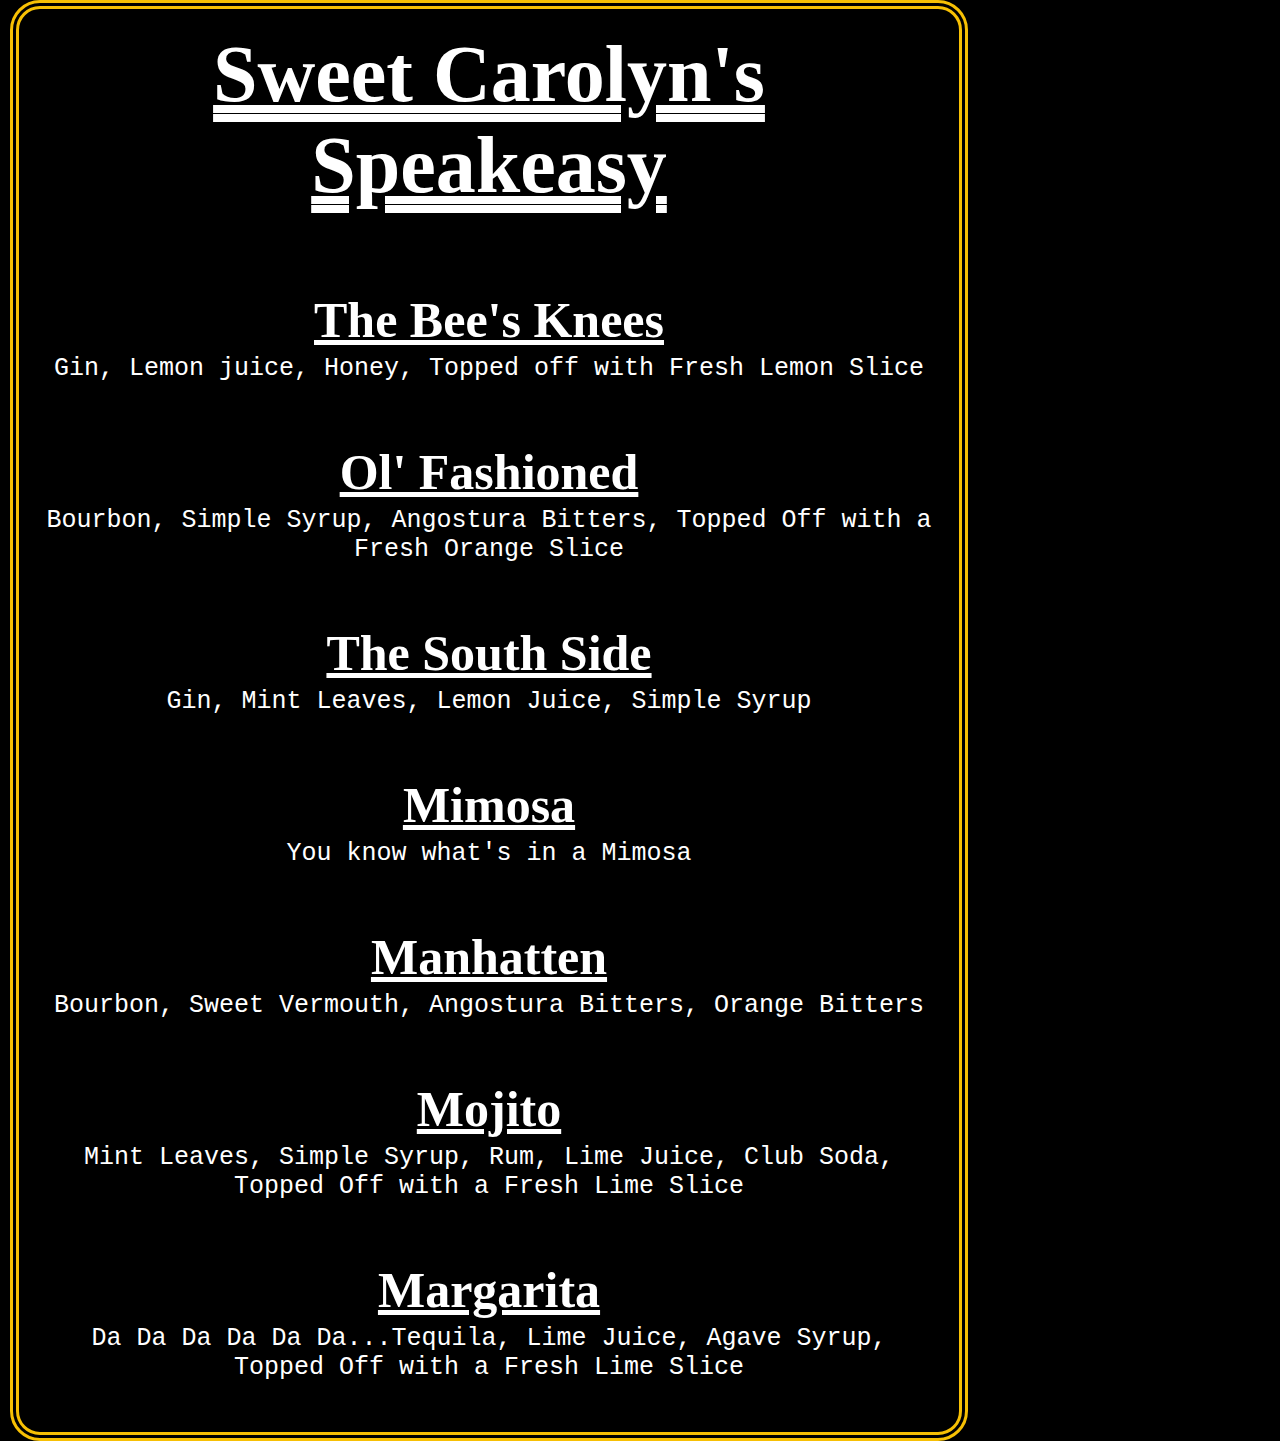
<file: index.html>
<!doctype html>
<html lang="en">

  <head>
    <link href="css/style.css" rel="stylesheet" />
    <meta charset="utf-8" />
    <title>Roaring 20's Menu</title>
  </head>

  <body>
    <div id="wrapper">
      <header>
        <h1>Sweet Carolyn's Speakeasy</h1>
      </header>

      <main>
        <h2>The Bee's Knees</h2>
          <p>Gin, Lemon juice, Honey, Topped off with Fresh Lemon Slice</p>
        <h2>Ol' Fashioned</h2>
          <p>Bourbon, Simple Syrup, Angostura Bitters, Topped Off with a Fresh Orange Slice</p>
        <h2>The South Side</h2>
          <p>Gin, Mint Leaves, Lemon Juice, Simple Syrup</p>
        <h2>Mimosa</h2>
          <p>You know what's in a Mimosa</p>
        <h2>Manhatten</h2>
          <p>Bourbon, Sweet Vermouth, Angostura Bitters, Orange Bitters</p>
        <h2>Mojito</h2>
          <p>Mint Leaves, Simple Syrup, Rum, Lime Juice, Club Soda, Topped Off with a Fresh Lime Slice</p>
        <h2>Margarita</h2>
          <p>Da Da Da Da Da Da...Tequila, Lime Juice, Agave Syrup, Topped Off with a Fresh Lime Slice</p>
      </main>
    </div>
  </body>
</html>
</file>
<file: css/style.css>
body {
  font-family: cursive;
  font-size: 16px;
  color: rgb(45, 45, 45);
  width: 900px;
  margin: auto;
  margin-left: 10px;
  margin-right: 10px;
  padding: 20px;
  padding-bottom: 50px;
  display: grid;
  background-color: #000;
  border-style: double;
  border-color: rgb(247,192,4);
  border-width: 9px;
  border-radius: 30px;
}

footer {
  color: #fff;
}


h1 {
  font-size: 80px;
  margin: auto;
  padding-bottom: 20px;
  text-align: center;
  color: #fff;
  font-weight: bold;
  text-decoration: underline;
  text-decoration-style: double;
}

h2 {
  font-size: 50px;
  font-weight: bolder;
  margin: auto;
  text-align: center;
  color: #fff;
  padding-top: 60px;
  padding-bottom: 5px;
  text-decoration: underline;
}

p {
  font-family: monospace;
  font-size: 25px;
  margin: auto;
  text-align: center;
  color: #fff;
}
</file>
